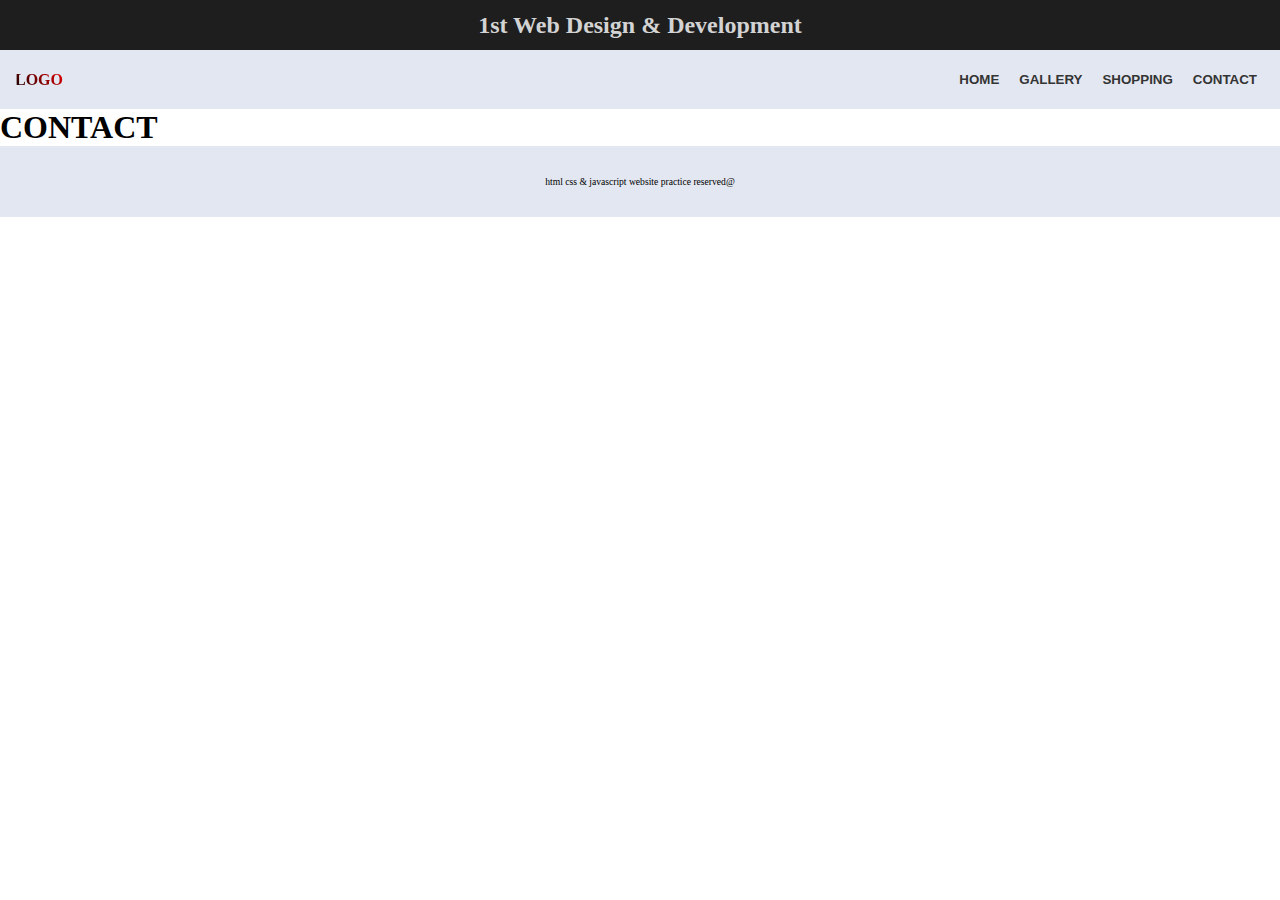
<file: contact.html>
<!DOCTYPE html>
<html>
   <head>
      <style>
         * {padding: 0;
            margin: 0;
            box-sizing: border-box;
         }
		body {width: 100%;
		   overflow-x: none;
		   justify-content: center;
		}
		#above-nav {position: sticky;
		   top: 0px;
	   	   height: 50px;
		   background-color: rgba(30, 30, 30, 1);
		   text-align: center;
		   align-content: center;
		   color: lightgrey;
		}
		.container1 {background-color: #e3e7f1;
		   display: flex;
		   justify-content: space-between;
		   padding: 15px;
		   position: sticky;
		   top: 50px;
		}
		.container1 p {background-image: linear-gradient(45deg, black, red);
		   -webkit-text-fill-color: transparent;
		   -webkit-background-clip: text;
		   align-content: center;
		   border-radius: 50%;
		}
		.container1 button {background: transparent;
		   padding: 4px 5px;
		   justify-content: space-around;
		   margin: 3px;
		   border: none;
		   border-radius: 6px;
		}
		.nav button:hover {background: brown;
		   color: white;
		   transition: 2s;
		   transform: scale(1.2);
		   cursor: pointer;
		}
	    button a:hover {color: white;
		}
	    a {text-decoration: none;
		   color: #343434;
		   font-weight: bold;
		   font-family: arial;
		}
		footer {background-color: #e3e7f1;
	       position: sticky;
		   bottom: 0px;
		   padding: 30px;
		   width: 100%;
		   height: 6%;
		   text-align: center;
		   font-size: 0.6em;
		}
      </style>
   </head>
   
   <body>
         <div id="above-nav"><h2>1st Web Design & Development</h2></div>
	   <div class="container1">
	      <p style="font-weight: bold;">LOGO</p>
	      <div class="nav">
	         <button><a href="index.html" >HOME</a></button>
	         <button><a href="gallery.html" >GALLERY</a></button>
	         <button><a href="shop.html" >SHOPPING</a></button>
	         <button><a href="contact.html" >CONTACT</a></button>
	      </div>
	   </div>
	   
	   <h1>CONTACT</h1>
	   <footer>
	      <p>html css & javascript website practice reserved@ </p>
	   </footer>
   </body>
</html>
</file>
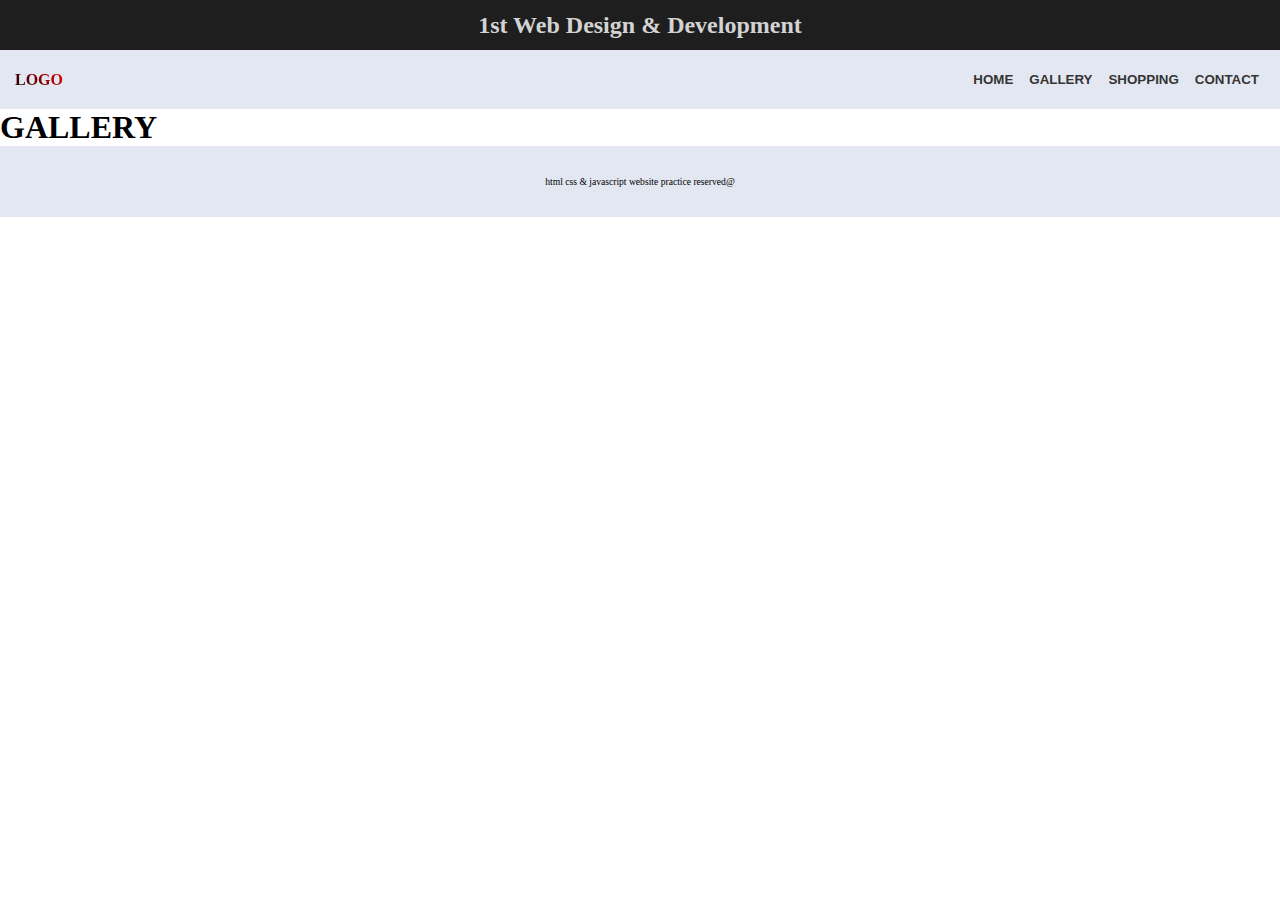
<file: gallery.html>
<!DOCTYPE html>
<html>
   <head>
      <style>
         * {padding: 0;
            margin: 0;
            box-sizing: border-box;
         }
         #above-nav {position: sticky;
            top: 0px;
            height: 50px;
            background-color: rgba(30, 30, 30, 1);
            text-align: center;
            align-content: center;
            color: lightgrey;
         }
         .container1 {position: sticky;
            top: 50px;
            background-color: #e3e7f1;
            display: flex;
            justify-content: space-between;
            padding: 15px;
         }
         .container1 p {background-image: linear-gradient(45deg, black, red);
            -webkit-text-fill-color: transparent;
            -webkit-background-clip: text;
            align-content: center;
         }
         .container1 button {background: transparent;
            padding: 4px 3px;
            justify-content: space-around;
            margin: 3px;
            border: none;
            border-radius: 6px;
         }
         .nav button:hover {background:brown;
            color: white;
            transition: 2s;
            transform: scale(1.3);
         }
         button a:hover {color: white;
         }
         a {text-decoration: none;
            color: #343434;
            font-weight: bold;
            font-family: arial;
         }
         footer {background-color: #e3e7f1;
	        position: sticky;
            bottom: 0px;
	        padding: 30px;
	        width: 100%;
	        height: 6%;
	        text-align: center;
	        font-size: 0.6em;
         }
      </style>
   </head>
   
   <body>
         <div id="above-nav"><h2>1st Web Design & Development</h2></div>
	   <div class="container1">
	      <p style="font-weight: bold;">LOGO</p>
	      <div class="nav">
	         <button><a href="index.html" >HOME</a></button>
	         <button><a href="gallery.html" >GALLERY</a></button>
	         <button><a href="shop.html" >SHOPPING</a></button>
	         <button><a href="contact.html" >CONTACT</a></button>
	      </div>
	   </div>
	   
	   <h1>GALLERY</h1>
	   
	   <footer>
	      <p>html css & javascript website practice reserved@ </p>
	   </footer>
   </body>
</html>
</file>
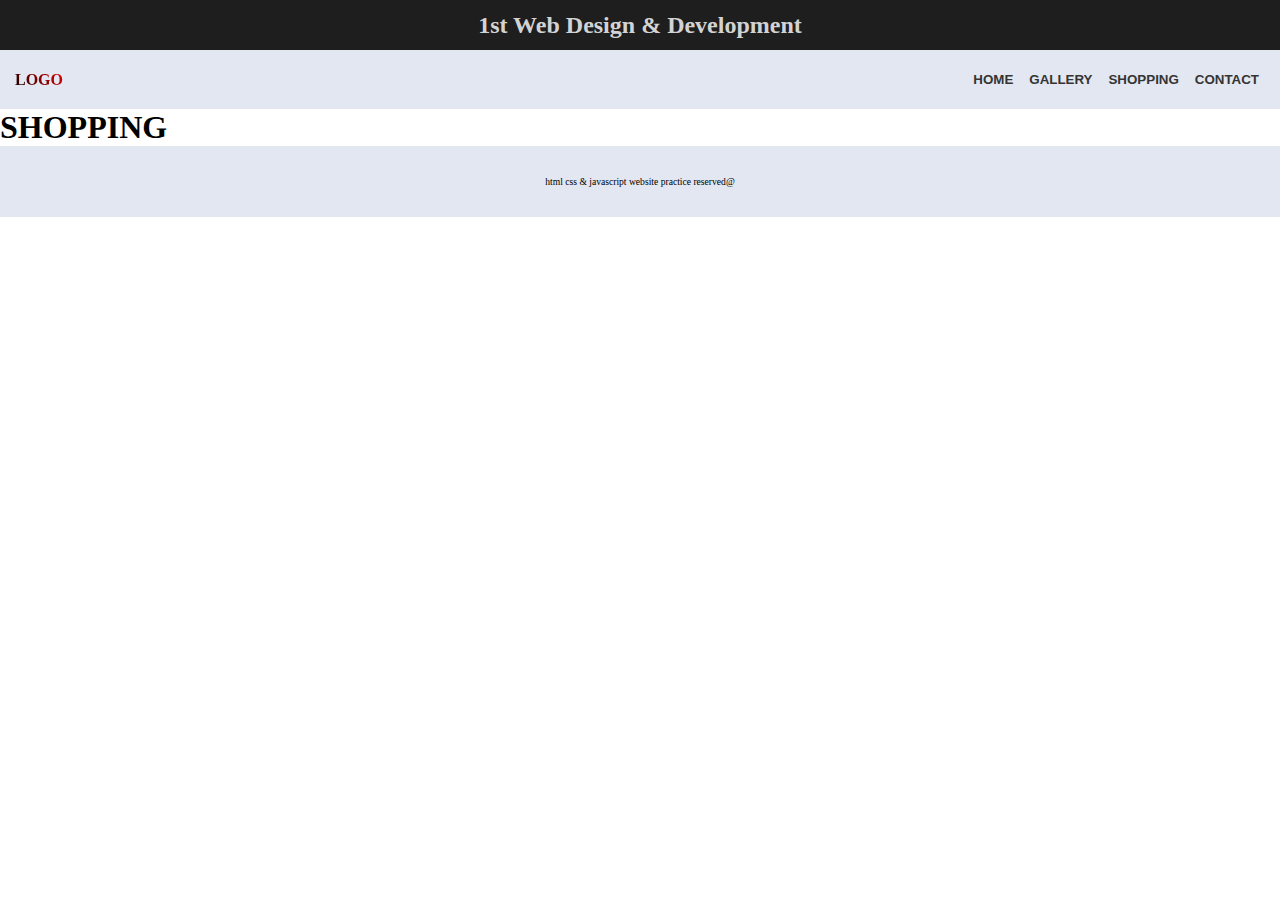
<file: shop.html>
<!DOCTYPE html>
<html>
   <head>
      <style>
         * {padding: 0;
            margin: 0;
            box-sizing: border-box;
         }
         #above-nav {position: sticky;
            top: 0px;
            height: 50px;
            background-color: rgba(30, 30, 30, 1);
            text-align: center;
            align-content: center;
            color: lightgrey;
         }
         .container1 {background-color: #e3e7f1;
            display: flex;
            justify-content: space-between;
            padding: 15px;
            position: sticky;
            top: 50px;
         }
         .container1 p {background-image: linear-gradient(45deg, black, red);
            -webkit-text-fill-color: transparent;
            -webkit-background-clip: text;
            align-content: center;
         }
         .container1 button {background: transparent;
            padding: 4px 3px;
            justify-content: space-around;
            margin: 3px;
            border: none;
            border-radius: 6px;
         }
         .nav button:hover {background: brownl;
            color: white;
            transition: 2s;
            transform: scale(1.3);
         }
         button a:hover {color: white;
         }
         a {text-decoration: none;
            color: #343434;
            font-weight: bold;
            font-family: arial;
         }
         footer {background-color: #e3e7f1;
            position: sticky;
            bottom: 0px;
            padding: 30px;
            width: 100%;
            height: 6%;
            text-align: center;
            font-size: 0.6em;
         }
      </style>
   </head>
   
   <body>
         <div id="above-nav"><h2>1st Web Design & Development</h2></div>
	   <div class="container1">
	      <p style="font-weight: bold;">LOGO</p>
	      <div class="nav">
	         <button><a href="index.html" >HOME</a></button>
	         <button><a href="gallery.html" >GALLERY</a></button>
	         <button><a href="shop.html" >SHOPPING</a></button>
	         <button><a href="contact.html" >CONTACT</a></button>
	      </div>
	   </div>
	   
	   <h1>SHOPPING</h1>
	   <footer>
	      <p>html css & javascript website practice reserved@ </p>
	   </footer>
   </body>
</html>
</file>
